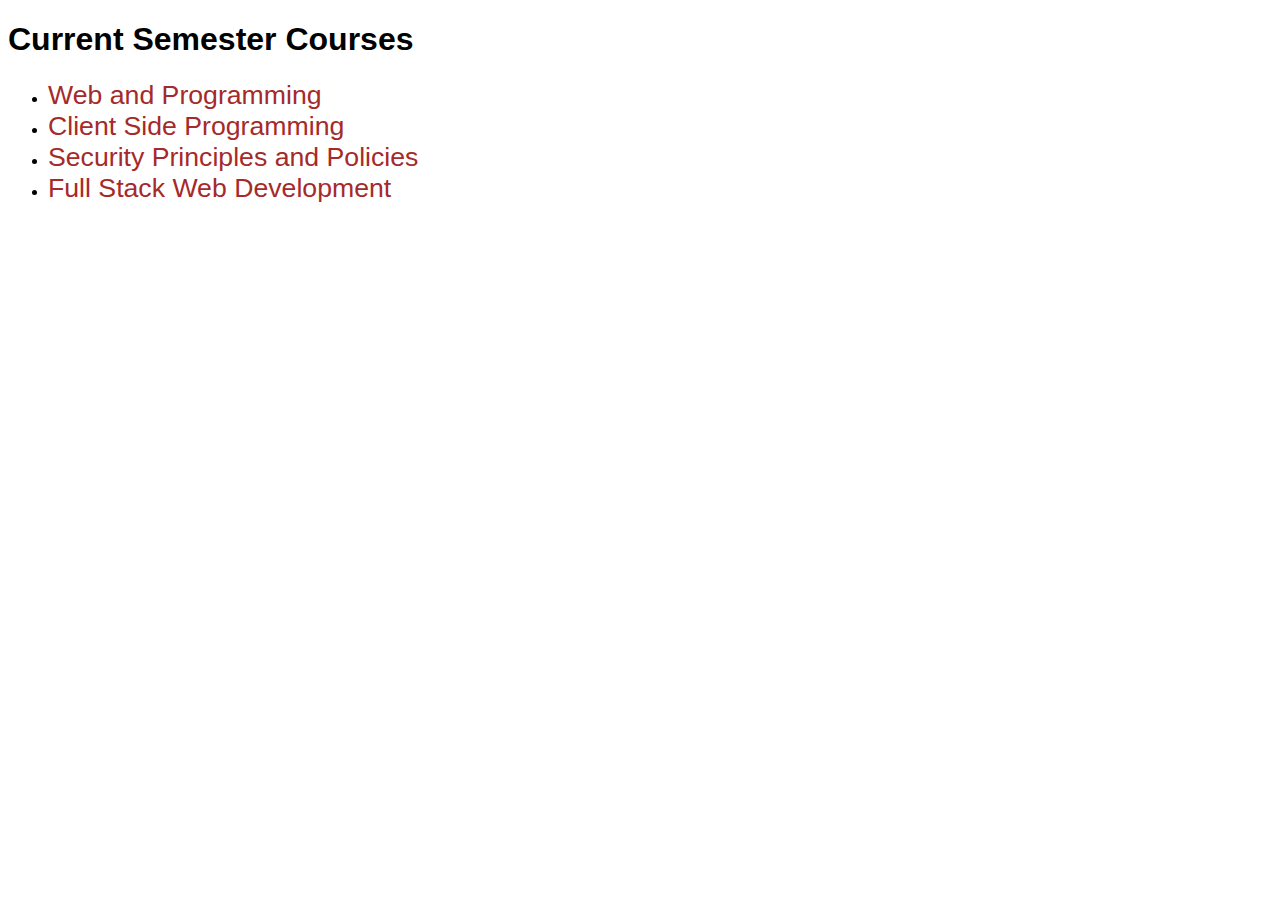
<file: index.html>
<!DOCTYPE html>
<html lang="en">
<head>
    <meta charset="UTF-8">
    <meta name="viewport" content="width=device-width, initial-scale=1.0">
    <title>Course List</title>
    <link rel="stylesheet" href="styles.css">
</head>
<body>
    <h1>Current Semester Courses</h1>
    <ul>
        <li><a href="web-and-programming.html" target="_blank">Web and Programming</a></li>
        <li><a href="client-side-programming.html" target="_blank">Client Side Programming</a></li>
        <li><a href="security-principles.html" target="_blank">Security Principles and Policies</a></li>
        <li><a href="full-stack-web-development.html" target="_blank">Full Stack Web Development</a></li>
    </ul>
</body>
</html>
</file>
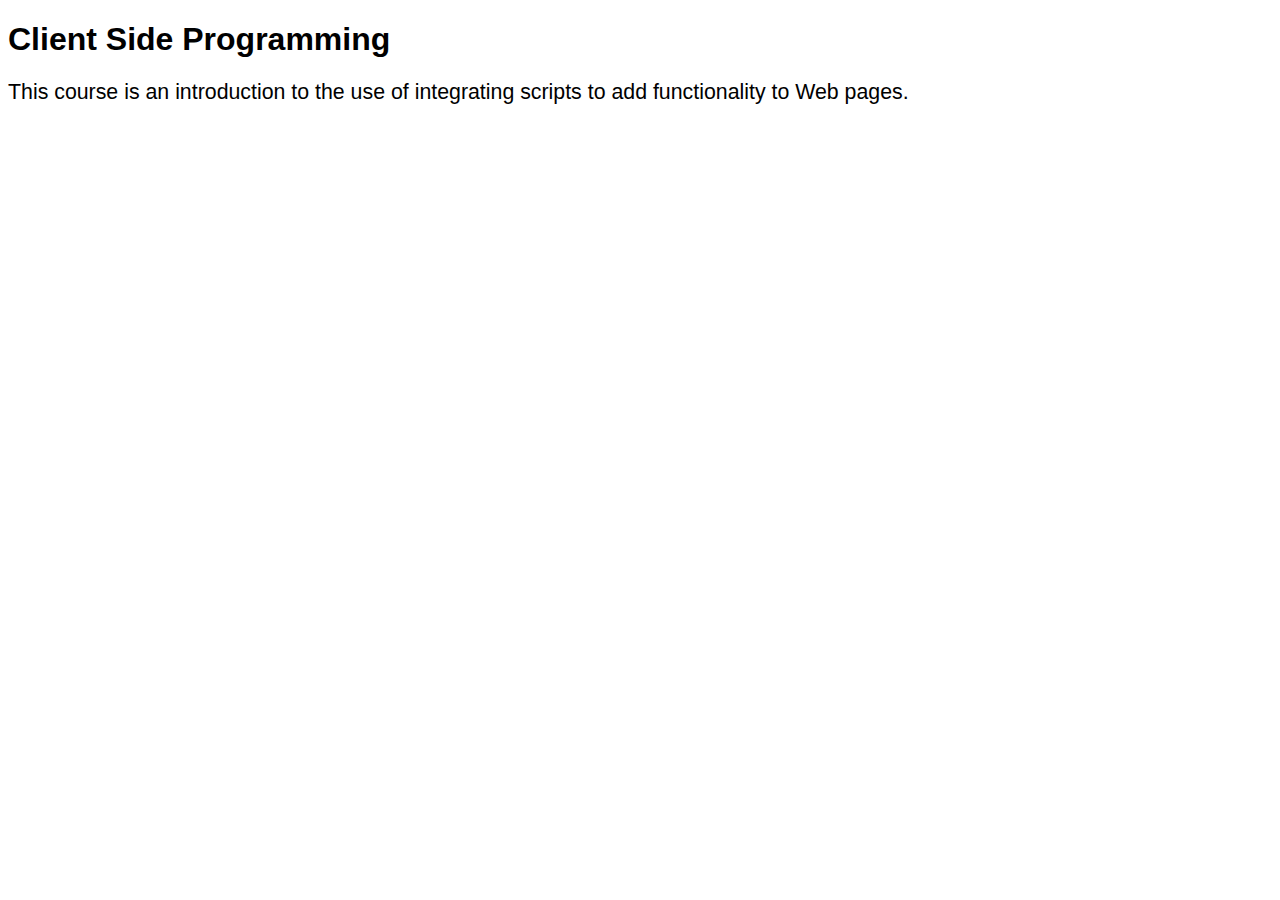
<file: client-side-programming.html>
<!DOCTYPE html>
<html lang="en">
<head>
    <meta charset="UTF-8">
    <meta name="viewport" content="width=device-width, initial-scale=1.0">
    <title>Client Side Programming</title>
    <link rel="stylesheet" href="styles.css">
</head>
<body>
    <h1>Client Side Programming</h1>
    <p>This course is an introduction to the use of integrating scripts to add functionality to Web pages.</p>
</body>
</html>
</file>
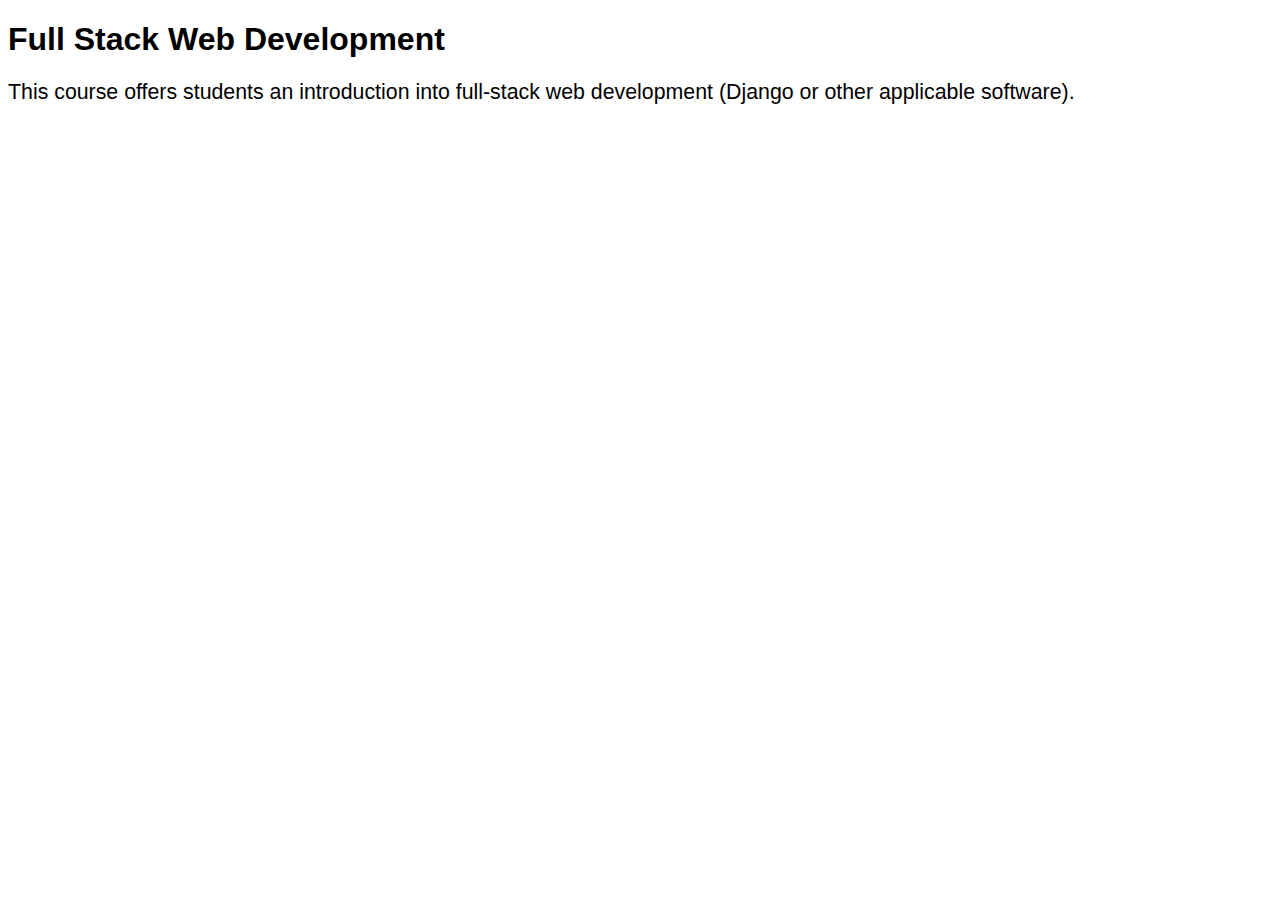
<file: full-stack-web-development.html>
<!DOCTYPE html>
<html lang="en">
<head>
    <meta charset="UTF-8">
    <meta name="viewport" content="width=device-width, initial-scale=1.0">
    <title>Full Stack Web Development</title>
    <link rel="stylesheet" href="styles.css">
</head>
<body>
    <h1>Full Stack Web Development</h1>
    <p>This course offers students an introduction into full-stack web development (Django or other applicable software).</p>
</body>
</html>
</file>
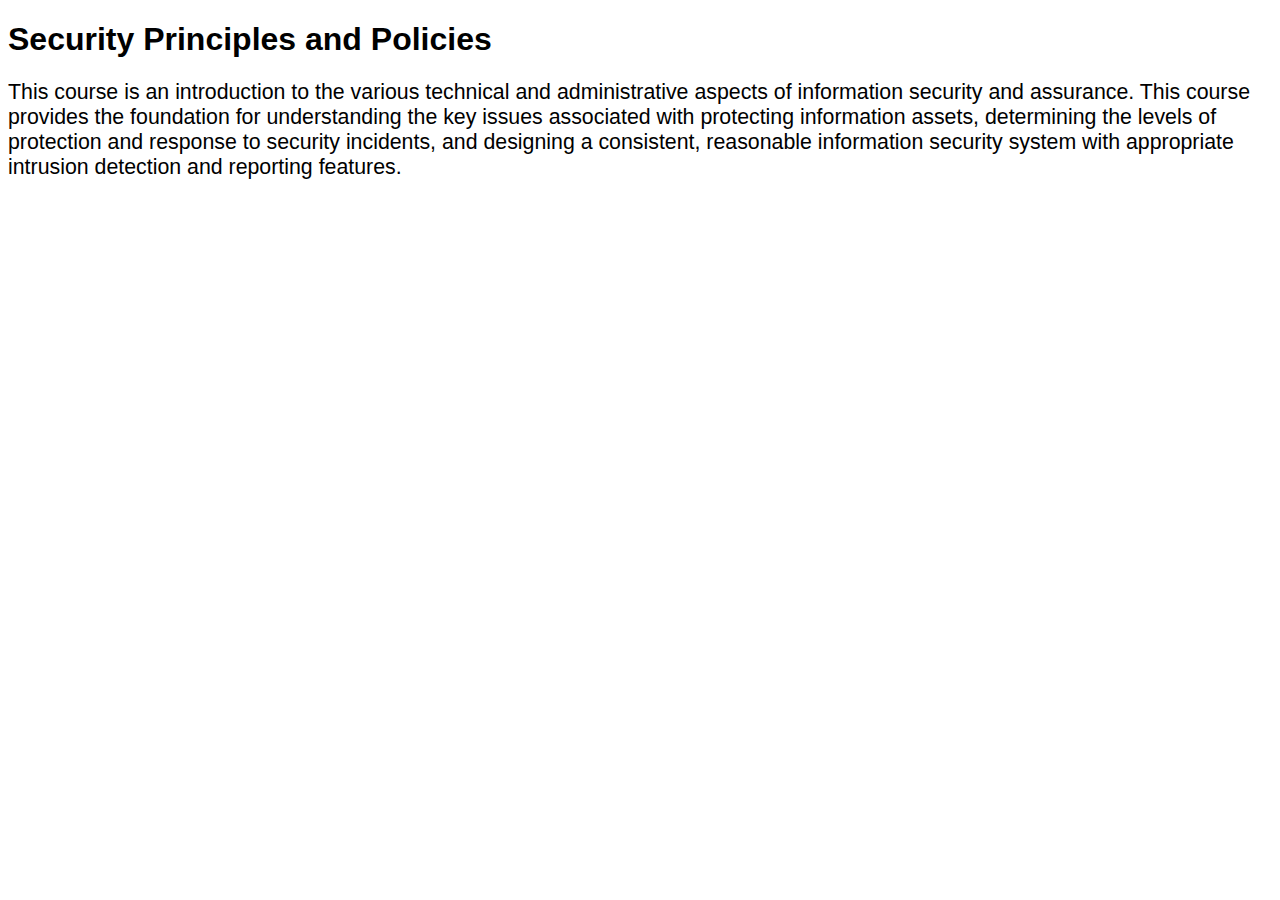
<file: security-principles.html>
<!DOCTYPE html>
<html lang="en">
<head>
    <meta charset="UTF-8">
    <meta name="viewport" content="width=device-width, initial-scale=1.0">
    <title>Security Principles and Policies</title>
    <link rel="stylesheet" href="styles.css">
</head>
<body>
    <h1>Security Principles and Policies</h1>
    <p>This course is an introduction to the various technical and administrative aspects of information security and assurance. This course provides the foundation for understanding the key issues associated with protecting information assets, determining the levels of protection and response to security incidents, and designing a consistent, reasonable information security system with appropriate intrusion detection and reporting features.</p>
</body>
</html>
</file>
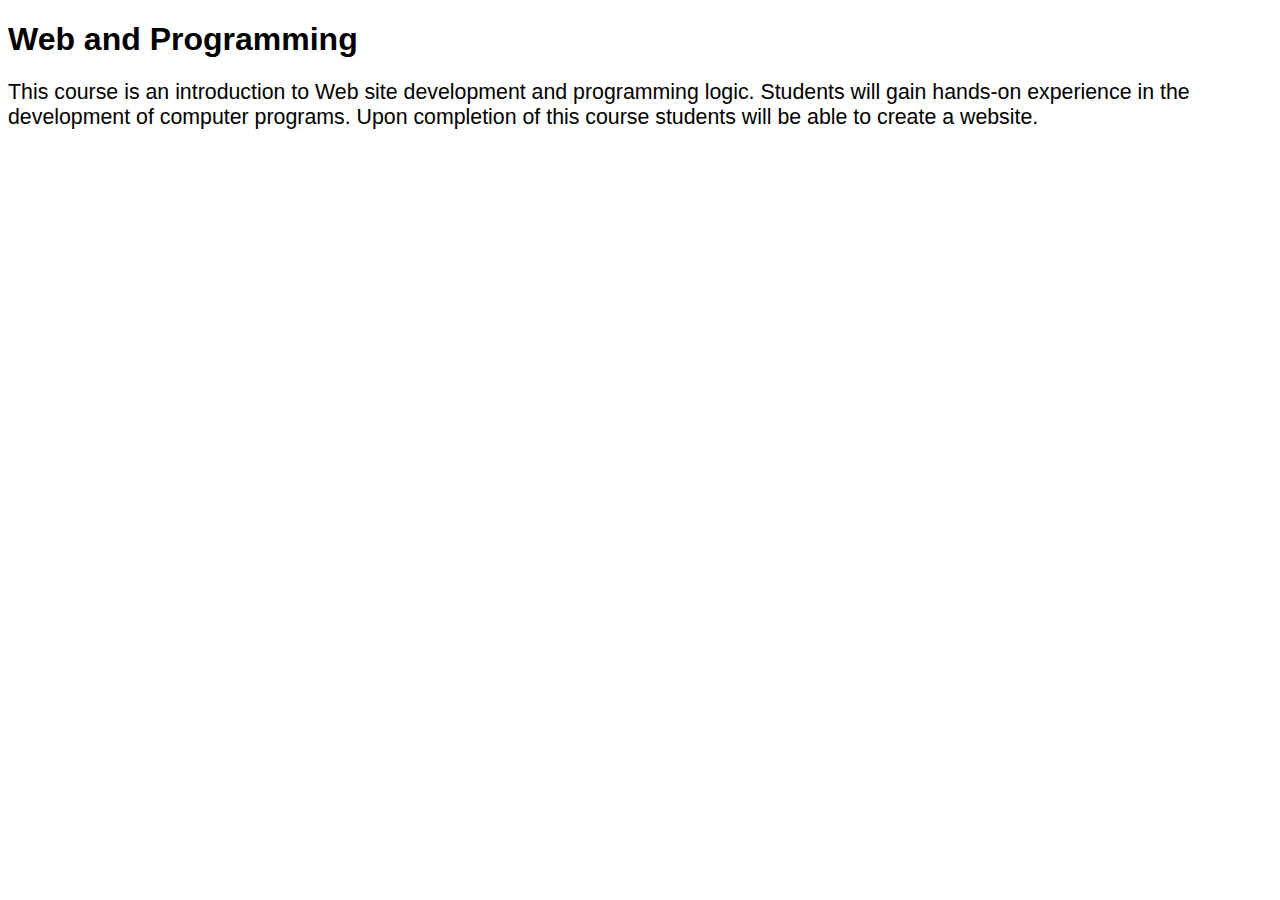
<file: web-and-programming.html>
<!DOCTYPE html>
<html lang="en">
<head>
    <meta charset="UTF-8">
    <meta name="viewport" content="width=device-width, initial-scale=1.0">
    <title>Web and Programming</title>
    <link rel="stylesheet" href="styles.css">
</head>
<body>
    <h1>Web and Programming</h1>
    <p>This course is an introduction to Web site development and programming logic. Students will gain hands-on experience in the development of computer programs. Upon completion of this course students will be able to create a website.</p>
</body>
</html>
</file>
<file: styles.css>
body {
    font-family: Arial, sans-serif;
}

h1 {
    font-weight: bold;
}

a {
    color: brown;
    font-size: 20pt;
    text-decoration: none;
}

a:visited {
    color: blue;
}

a:hover {
    color: red;
}

p {
    font-size: 16pt;
}
</file>
